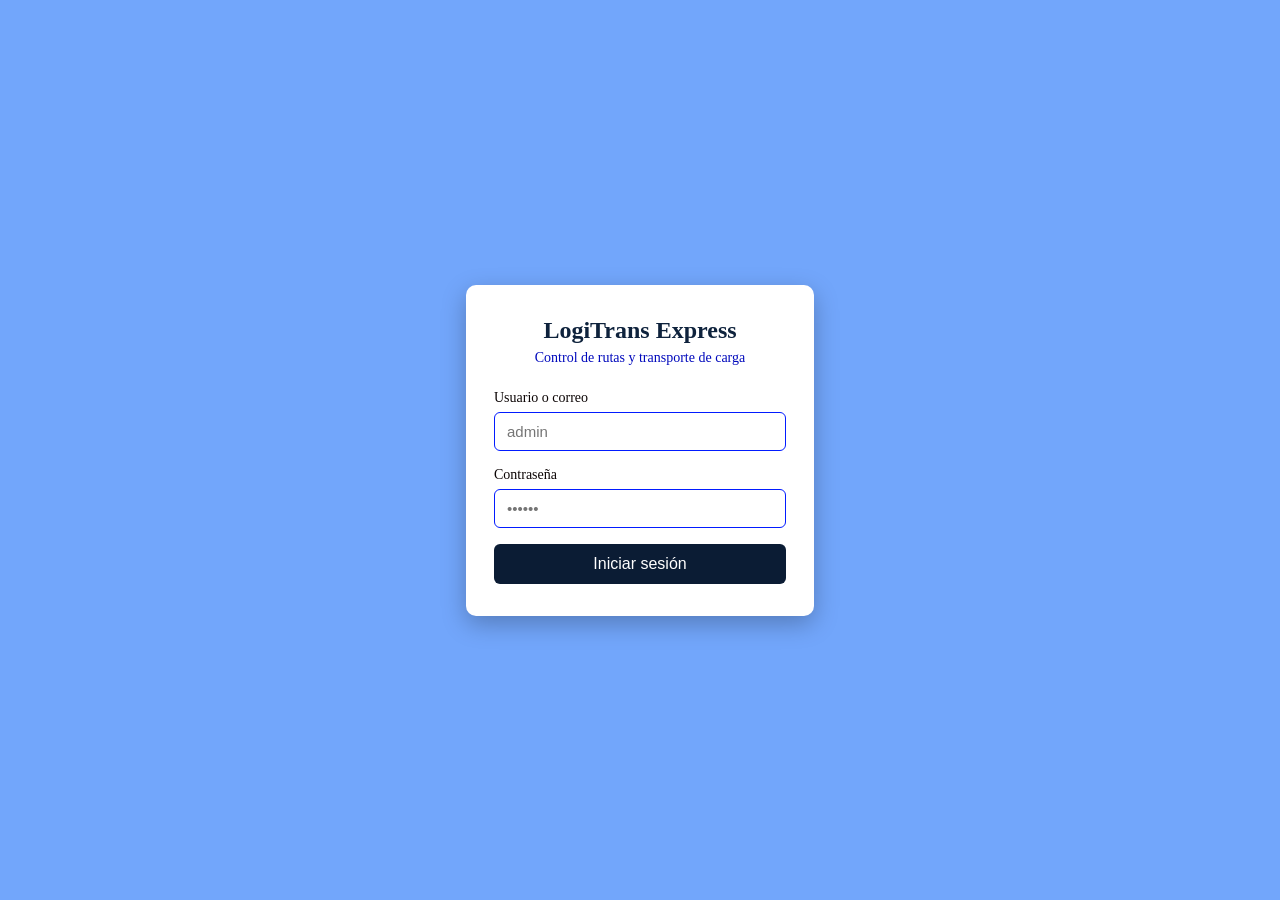
<file: index.html>
<!DOCTYPE html>
<html lang="es">

<head>
    <meta charset="UTF-8" />
    <meta name="viewport" content="width=device-width, initial-scale=1.0" />
    <title> LogiTrans Express - Iniciar sesión</title>
    <link rel="stylesheet" href="css/styles.css" />
</head>

<body>
    <main class="login-container">
        <form name="login-form" class="login-form">
            <h1>LogiTrans Express</h1>
            <p class="subtitulo">Control de rutas y transporte de carga</p>

            <div class="campo">
                <label for="login"> Usuario o correo</label>
                <input type="text" id="login" name="login" placeholder="admin" required />
            </div>

            <div class="campo">
                <label for="contrasena">Contraseña</label>
                <input type="password" id="contrasena" name="contrasena" placeholder="••••••" required />
            </div>

            <button type="submit">Iniciar sesión</button>
            <p id="msg-error" class="msg-error hidden"></p>
        </form>
    </main>
    <script src="js/services/auth_services.js"></script>
<script src="js/app.js"></script>
</body>

</html>
</file>
<file: css/styles.css>
* {
    box-sizing: border-box;
    margin: 0;
    padding: 0;
}
body {
font-family:Georgia, 'Times New Roman', Times, serif;
background: #72a6fb;
min-height: 100vh;
display: flex;
align-items: center;
justify-content: center;
}

.login-container {
width: 100%;
max-width: 380px;
padding: 16px;
}

.login-form {
  background: #ffffff;
  padding: 32px 28px;
  border-radius: 10px;
  box-shadow: 0 8px 24px rgba(0, 0, 0, 0.25);
}

.login-form h1 {
  color: #0e223c;
  text-align: center;
  font-size: 24px;
}

.subtitulo {
  text-align: center;
  color: #0009bc;
  font-size: 14px;
  margin: 6px 0 24px;
}

.campo {
  margin-bottom: 16px;
}

.campo label {
  display: block;
  font-size: 14px;
  color: #0c0505;
  margin-bottom: 6px;
}

.campo input {
  width: 100%;
  padding: 10px 12px;
  border: 1px solid #021bff;
  border-radius: 6px;
  font-size: 15px;
}

.campo input:focus {
  outline: none;
  border-color: #707df6;
}

.login-form button {
  width: 100%;
  padding: 11px;
  background: #0b1c34;
  color: #ffffff;
  border: none;
  border-radius: 6px;
  font-size: 16px;
  cursor: pointer;
}

.login-form button:hover {
  background: #d9771a;
}

.msg-error {
  margin-top: 14px;
  padding: 10px;
  background: #fde2e2;
  color: #ad1c19;
  border-radius: 6px;
  font-size: 14px;
  text-align: center;
}

.hidden {
  display: none;
}
</file>
<file: css/inicio.css>
* {
  box-sizing: border-box;
  margin: 0;
  padding: 0;
}

body {
  font-family: Arial, Helvetica, sans-serif;
  background: #f4f6f9;
  color: #333;
}

.barra {
  background: #1e3a5f;
  color: #fff;
  padding: 14px 24px;
  display: flex;
  justify-content: space-between;
  align-items: center;
  flex-wrap: wrap;
  gap: 10px;
}

.barra h1 {
  font-size: 20px;
}

.usuario {
  display: flex;
  align-items: center;
  gap: 12px;
}

.rol {
  background: #f28c28;
  padding: 3px 10px;
  border-radius: 12px;
  font-size: 12px;
  text-transform: capitalize;
}

#logout-btn {
  background: transparent;
  color: #fff;
  border: 1px solid #fff;
  padding: 6px 12px;
  border-radius: 6px;
  cursor: pointer;
}

#logout-btn:hover {
  background: #fff;
  color: #1e3a5f;
}

.menu {
  background: #fff;
  display: flex;
  flex-wrap: wrap;
  gap: 4px;
  padding: 0 16px;
  border-bottom: 1px solid #ddd;
}

.menu a {
  padding: 12px 14px;
  text-decoration: none;
  color: #1e3a5f;
  border-bottom: 3px solid transparent;
}

.menu a:hover,
.menu a.activo {
  border-bottom-color: #f28c28;
}

.contenido {
  padding: 24px;
}

.contenido h2 {
  margin-bottom: 8px;
  color: #1e3a5f;
}

.msg {
  position: fixed;
  bottom: 20px;
  right: 20px;
  background: #b42318;
  color: #fff;
  padding: 12px 18px;
  border-radius: 6px;
}

.hidden {
  display: none;
}
</file>
